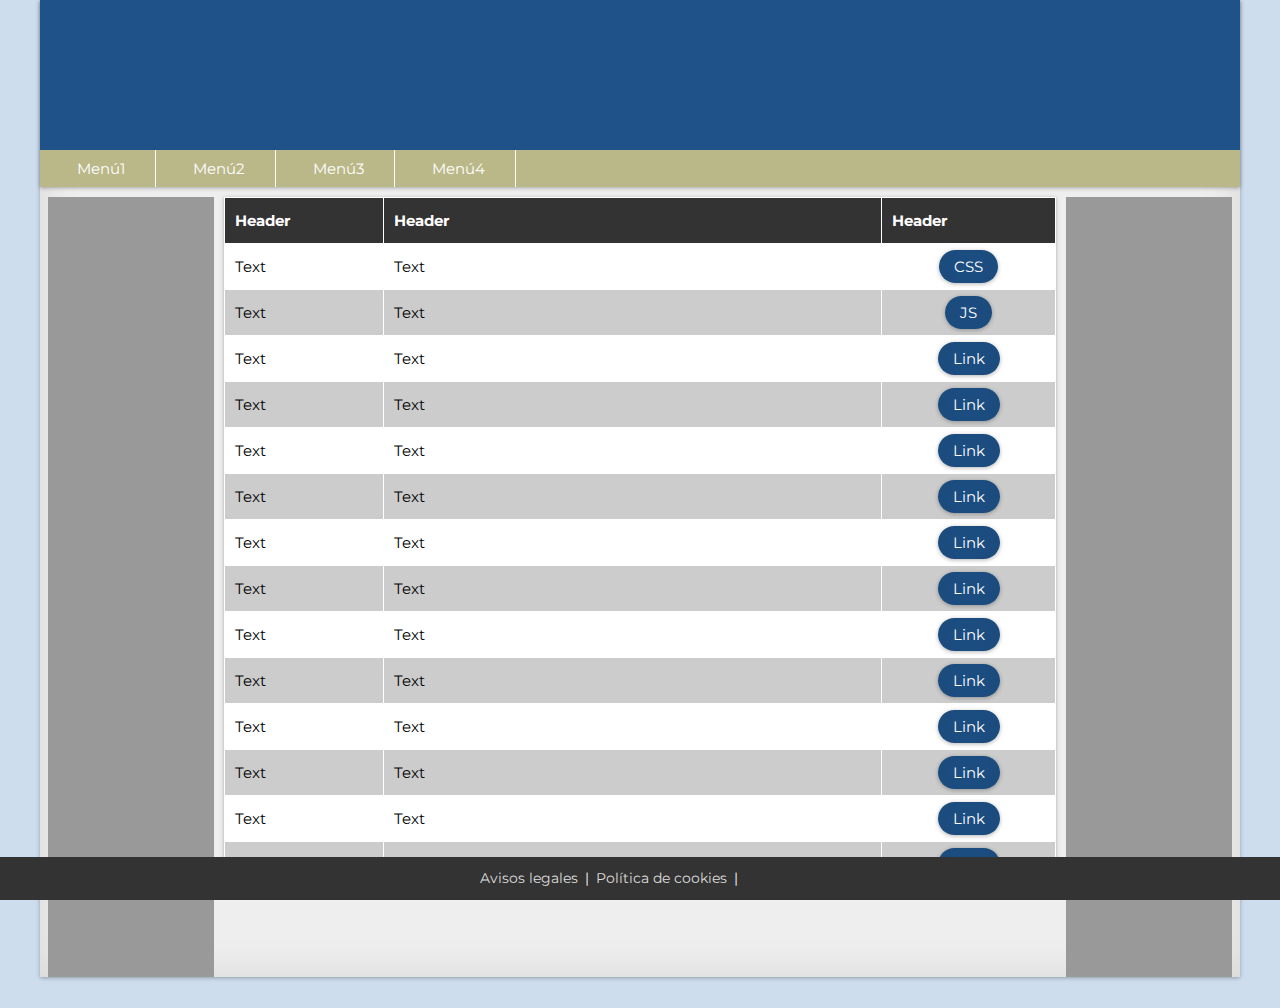
<file: index.html>
<!doctype html>
<html lang="es">
<head>
	<!-- Meta tags -->
	<meta charset="utf-8">
	<meta name="viewport" content="width=device-width, initial-scale=1, shrink-to-fit=no">
	<meta name="title" content="Mockup EcommFarm">
	<meta name="description" content="Ejercicio maquetación">

	<!-- Reseteamos valores NAVEGADORES -->
	<link rel="stylesheet" href="css/reset.css">

	<!-- CSS -->
	<link rel="stylesheet" href="css/estilo.css">

	<!-- Fonts -->
	<link href="https://fonts.googleapis.com/css?family=Montserrat" rel="stylesheet">

	<!-- Font Awesome -->
	<link rel="stylesheet" href="https://use.fontawesome.com/releases/v5.6.3/css/all.css" integrity="sha384-UHRtZLI+pbxtHCWp1t77Bi1L4ZtiqrqD80Kn4Z8NTSRyMA2Fd33n5dQ8lWUE00s/" crossorigin="anonymous">

	<title>Mockup EcommFarm</title>

</head>
<body>
	<div class="container sombra">
		<!-- HEADER / MENÚ -->
		<header>
			<div class="contentHeader sombra">
				<div class="cabecera">
					<span></span>
				</div>
				<nav class="menu">
					<ul>
						<li><a href="#" class="active"><i class="far fa-clone"></i><span class="queryNone">Menú1</span></a></li>
						<li><a href="#"><i class="fas fa-landmark"></i><span class="queryNone">Menú2</span></a></li>
						<li><a href="#"><i class="fas fa-sitemap"></i><span class="queryNone">Menú3</span></a></li>
						<li><a href="#"><i class="fas fa-globe"></i><span class="queryNone">Menú4</span></a></li>
					</ul>
				</nav>
			</div>
		</header>
		
		<!-- CONTENIDO CENTRAL -->
		<div class="contentBody">

			<!-- CONTENT IZQ -->
			<aside>
				<div class="izq"></div>
			</aside>
			<!-- TABLA -->
			<section>
				<div class="tablaContent">
					<table class="sombra">
						<tbody>
							<tr>
								<th>Header</th>
								<th>Header</th>
								<th>Header</th>
							</tr>
							<tr>
								<td>Text</td>
								<td>Text</td>
								<td><a href="#popup">CSS</a></td>
							</tr>
							<tr>
								<td>Text</td>
								<td>Text</td>
								<td><a href="#" onclick="showModal();">JS</a></td>
							</tr>
							<tr>
								<td>Text</td>
								<td>Text</td>
								<td><a href="#popup2">Link</a></td>
							</tr>
							<tr>
								<td>Text</td>
								<td>Text</td>
								<td><a href="#popup3">Link</a></td>
							</tr>
							<tr>
								<td>Text</td>
								<td>Text</td>
								<td><a href="#popup4">Link</a></td>
							</tr>
							<tr>
								<td>Text</td>
								<td>Text</td>
								<td><a href="#popup5">Link</a></td>
							</tr>
							<tr>
								<td>Text</td>
								<td>Text</td>
								<td><a href="#popup6">Link</a></td>
							</tr>
							<tr>
								<td>Text</td>
								<td>Text</td>
								<td><a href="#popup7">Link</a></td>
							</tr>
							<tr>
								<td>Text</td>
								<td>Text</td>
								<td><a href="#popup8">Link</a></td>
							</tr>
							<tr>
								<td>Text</td>
								<td>Text</td>
								<td><a href="#popup9">Link</a></td>
							</tr>
							<tr>
								<td>Text</td>
								<td>Text</td>
								<td><a href="#popup10">Link</a></td>
							</tr>
							<tr>
								<td>Text</td>
								<td>Text</td>
								<td><a href="#popup11">Link</a></td>
							</tr>
							<tr>
								<td>Text</td>
								<td>Text</td>
								<td><a href="#popup12">Link</a></td>
							</tr>
							<tr>
								<td>Text</td>
								<td>Text</td>
								<td><a href="#popup13">Link</a></td>
							</tr>
						</tbody>
					</table>
				</div>
				
				<!-- CONTENT VENTANA -->
				<div id="popup">
					<div class="popup-contenedor">
						<h2>Ventana</h2>
						<p>Ventana creada con CSS.</p>
						<p>Lorem ipsum dolor sit amet, consectetur adipisicing elit. Commodi temporibus repellat, adipisci, cupiditate officia voluptatibus natus eligendi qui, eius consequatur nisi quaerat quae? Quis assumenda minima quo aliquid magnam alias?</p>
						<a class="popup-cerrar" href="#">X</a>
					</div>
				</div>
				<div id="window" class="ventana">
					<div class="popup-contenedor">
						<h2>Ventana 2</h2>
						<p>Ventana creada con JS y CSS.</p>
						<p>Lorem ipsum dolor sit amet, consectetur adipisicing elit. Dolore deleniti adipisci architecto dicta, fugit sapiente vero dolorem maiores quas, quidem earum recusandae! Veniam accusamus ea ipsum corrupti eveniet, nostrum nemo?</p>
						<a href="#close" class="popup-cerrar" onclick="CloseModal();">X</a>
					</div>
				</div>
				<div id="popup2">
					<div class="popup-contenedor">
						<p>Ventana 3</p>
						<p>Lorem ipsum dolor sit amet, consectetur adipisicing elit. Placeat voluptatibus, tempora recusandae rem soluta pariatur inventore, deleniti, dolores ad sit vitae architecto ea neque? Quos doloremque impedit animi consequatur expedita.</p>
						<a class="popup-cerrar" href="#">X</a>
					</div>
				</div>
				<div id="popup3">
					<div class="popup-contenedor">
						<p>Ventana 4</p>
						<p>Lorem ipsum dolor sit amet, consectetur adipisicing elit. Placeat voluptatibus, tempora recusandae rem soluta pariatur inventore, deleniti, dolores ad sit vitae architecto ea neque? Quos doloremque impedit animi consequatur expedita.</p>
						<a class="popup-cerrar" href="#">X</a>
					</div>
				</div>
				<div id="popup4">
					<div class="popup-contenedor">
						<p>Ventana 5</p>
						<p>Lorem ipsum dolor sit amet, consectetur adipisicing elit. Placeat voluptatibus, tempora recusandae rem soluta pariatur inventore, deleniti, dolores ad sit vitae architecto ea neque? Quos doloremque impedit animi consequatur expedita.</p>
						<a class="popup-cerrar" href="#">X</a>
					</div>
				</div>
				<div id="popup5">
					<div class="popup-contenedor">
						<p>Ventana 6</p>
						<p>Lorem ipsum dolor sit amet, consectetur adipisicing elit. Placeat voluptatibus, tempora recusandae rem soluta pariatur inventore, deleniti, dolores ad sit vitae architecto ea neque? Quos doloremque impedit animi consequatur expedita.</p>
						<a class="popup-cerrar" href="#">X</a>
					</div>
				</div>
				<div id="popup6">
					<div class="popup-contenedor">
						<p>Ventana 7</p>
						<p>Lorem ipsum dolor sit amet, consectetur adipisicing elit. Placeat voluptatibus, tempora recusandae rem soluta pariatur inventore, deleniti, dolores ad sit vitae architecto ea neque? Quos doloremque impedit animi consequatur expedita.</p>
						<a class="popup-cerrar" href="#">X</a>
					</div>
				</div>
				<div id="popup7">
					<div class="popup-contenedor">
						<p>Ventana 8</p>
						<p>Lorem ipsum dolor sit amet, consectetur adipisicing elit. Placeat voluptatibus, tempora recusandae rem soluta pariatur inventore, deleniti, dolores ad sit vitae architecto ea neque? Quos doloremque impedit animi consequatur expedita.</p>
						<a class="popup-cerrar" href="#">X</a>
					</div>
				</div>
				<div id="popup8">
					<div class="popup-contenedor">
						<p>Ventana 9</p>
						<p>Lorem ipsum dolor sit amet, consectetur adipisicing elit. Placeat voluptatibus, tempora recusandae rem soluta pariatur inventore, deleniti, dolores ad sit vitae architecto ea neque? Quos doloremque impedit animi consequatur expedita.</p>
						<a class="popup-cerrar" href="#">X</a>
					</div>
				</div>
				<div id="popup9">
					<div class="popup-contenedor">
						<p>Ventana 10</p>
						<p>Lorem ipsum dolor sit amet, consectetur adipisicing elit. Placeat voluptatibus, tempora recusandae rem soluta pariatur inventore, deleniti, dolores ad sit vitae architecto ea neque? Quos doloremque impedit animi consequatur expedita.</p>
						<a class="popup-cerrar" href="#">X</a>
					</div>
				</div>
				<div id="popup10">
					<div class="popup-contenedor">
						<p>Ventana 11</p>
						<p>Lorem ipsum dolor sit amet, consectetur adipisicing elit. Placeat voluptatibus, tempora recusandae rem soluta pariatur inventore, deleniti, dolores ad sit vitae architecto ea neque? Quos doloremque impedit animi consequatur expedita.</p>
						<a class="popup-cerrar" href="#">X</a>
					</div>
				</div>
				<div id="popup11">
					<div class="popup-contenedor">
						<p>Ventana 12</p>
						<p>Lorem ipsum dolor sit amet, consectetur adipisicing elit. Placeat voluptatibus, tempora recusandae rem soluta pariatur inventore, deleniti, dolores ad sit vitae architecto ea neque? Quos doloremque impedit animi consequatur expedita.</p>
						<a class="popup-cerrar" href="#">X</a>
					</div>
				</div>
				<div id="popup12">
					<div class="popup-contenedor">
						<p>Ventana 13</p>
						<p>Lorem ipsum dolor sit amet, consectetur adipisicing elit. Commodi, aliquid quaerat hic quas dolorem ratione delectus error, molestias deleniti nulla quidem omnis, officiis cum quia voluptatibus eius facere, veritatis ipsum.Lorem ipsum dolor sit amet, consectetur adipisicing elit. Rem, placeat, cupiditate? Nihil fuga at atque exercitationem? Reiciendis recusandae repellendus exercitationem facilis in laborum id quos nisi delectus, officiis omnis quia.</p>
						<a class="popup-cerrar" href="#">X</a>
					</div>
				</div>
			</section>

			<!-- CONTENT DERCH -->
			<aside>
				<div class="derch"></div>
			</aside>
		</div>

		<!-- FOOTER -->
		<footer>
			<div class="contentFooter">
				<p>
					<span class="queryNone" ><a href="#">Avisos legales</a>|<a href="#">Política de cookies</a>| </span>
					<a href="#"><i class="fab fa-facebook-f"></i></a>
					<a href="#"><i class="fab fa-twitter"></i></a>
					<a href="#"><i class="fab fa-instagram"></i></a>
					<a href="#"><i class="fab fa-youtube"></i></a>
					<a href="#"><i class="far fa-eye"></i></a>
				</p>
			</div>
		</footer>
	</div>
	
	<!-- Scripts -->
	<script>
		function showModal() {
			document.getElementById('window').style.display = 'block';
		}
		function CloseModal() {
			document.getElementById('window').style.display = 'none';
		}
	</script>
	<script src="https://code.jquery.com/jquery-3.3.1.slim.min.js" integrity="sha384-q8i/X+965DzO0rT7abK41JStQIAqVgRVzpbzo5smXKp4YfRvH+8abtTE1Pi6jizo" crossorigin="anonymous"></script>
</body>
</html>
</file>
<file: css/estilo.css>
html {
	font-size: 15px;
}
body{
	text-align: center;
	font-family: 'Montserrat', sans-serif;
	background: #ceddee;
}
html, body {
	height: 100%;
	width: 100%;
}

/* CONTENEDOR */
.container{
	display: inline-block;
	background: #eee;
	width: 1200px;
	text-align: left;
	position: relative;
	min-height: 100%;
}

/* CABECERA */
.cabecera{
	height: 150px;
	background-color: #1e5288;
}

/* MENÚ NAVEGACIÓN */
ul li { 
	margin-right: -4px; 
}
.menu{
	background-color: #bab788;
}
.menu ul {
	list-style: none;
}
.menu ul li {
	display: inline-block;
	border-right: 1px solid #fff;
}
.menu ul li a {
	color: #fff;
	text-decoration: none;
	display: block;
	padding: 10px 30px;
	-webkit-transition: all .2s ease;
	-moz-transition: all .2s ease;
	transition: all .2s ease;
}
.menu ul li a i {
	font-size: 1.1rem;
	margin-right: 7px;
}
.menu ul li a:hover{
	background-color: #1e5288;
	-webkit-transition: all .2s ease;
	-moz-transition: all .2s ease;
	transition: all .2s ease;
}

/* CONTENIDO */
.contentBody {
	display: grid;
	grid-template-columns: 1fr 5fr 1fr;
	column-gap:10px ;
	min-height: 100%;
	margin: 0 8px;
}

/* LATERALES */
.izq, .derch{
	height: 780px;
	background-color: #999;
	margin-top: 10px;
}

/* TABLA DATOS */
section {
	width: 100%;
	margin-top: 10px;
}
.tablaContent {
	width: 100%;
	text-align: center;
	padding-bottom: 60px;
}
table {
	width: 100%;
	text-align: left;
} 
.tablaContent tr, .tablaContent td, .tablaContent th {
	border: 1px solid #fff;
	padding: 15px 10px;
}
table td a:nth-child(1n) {
	text-decoration: none;
	padding: 7px 15px;
	color: #ffffff;
	background-color: #1e5288;
	border-radius: 20px;
	text-align: center;
	transition:all .3s ease;
}
table td:nth-child(3) {
	text-align: center;
}
table td:nth-child(2) {
	width: 60%;
}
table tr:nth-child(1) {
	background-color: #333;
	color: #fff;
}
table td a:hover {
	background-color:#87a0ba;
	transition:all .3s ease;
}
tr:nth-child(odd) {
	background-color: #ccc;
}
tr:nth-child(even) {
	background-color: #fff;
}

/* FOOTER */
footer {
	/* Footer siempre presente */
	position: fixed;
	left: 0;
	bottom: 0;
	width: 100%;
	background-color: #333;
	color: white;
	text-align: center;
	font-size: .9rem;
}
.contentFooter {
	width: 100%;
	height: 100%;
	background-color: #333;
	display: inline-block;
	text-align: center;
	padding: 15px 0;
}
.contentFooter a {
	color: #ddd;
	text-decoration: none;
	margin: 3px 7px;
}
.contentFooter i {
	margin: 3px 0;
	color: #ddd;
	-webkit-transition: all .2s ease;
	-moz-transition: all .2s ease;
	transition: all .2s ease;
}
.contentFooter a:hover, .contentFooter i:hover {
	color: #fff;
	-webkit-transition: all .2s ease;
	-moz-transition: all .2s ease;
	transition: all .2s ease;
}

/* VENTANAS EMERGENTES */
div[id*="popup"] {
	visibility: hidden;
	opacity: 0;
	margin-top: -300px;
	position: absolute;
}
div[id*="popup"]:target	{
	visibility:visible;
	opacity: 1;
	background-color: rgba(0,0,0,0.8);
	position: fixed;
	top:0;
	left:0;
	right:0;
	bottom:0;
	margin:0;
	z-index: 999;
	transition:all .2s ease;
	text-align: center;
}
.popup-contenedor {
	position: relative;
	margin: 4% auto;
	padding:12px 40px;
	background-color: #fafafa;
	color:#333;
	border-radius: 5px;
	width:50%;
	font-size: 1.1rem;
	text-align: left;
}
a.popup-cerrar {
	position: absolute;
	top:-10px;
	right:-10px;
	background-color: #CF1313;
	padding:4px 8px;
	font-size: 1.5rem;
	text-decoration: none;
	border-radius: 20px;
	color:#fff;  
	transition: all .2s ease; 
}
a.popup-cerrar:hover {
	background-color: #D64B4B;
	transition: all .2s ease;
}
.ventana {
	width: 100%;
	position: absolute;
	top: 0;
	right: 0;
	bottom: 0;
	left: 0;
	background: rgba(0,0,0,0.8);
	z-index: 999;
	display:none;
	-webkit-transition: all .2s ease;
	-moz-transition: all .2s ease;
	transition: all .2s ease;
}

/* TEXTO DENTRO DE VENTANAS */
div .popup-contenedor h2, div .popup-contenedor p { margin-bottom: 1rem; line-height: 1.5rem;}
.popup-contenedor h2 {
	display: inline-block;
	color: #fff;
	text-align: center;
	font-weight: 900;
	background: #666;
	padding: 10px;
	border-radius: 10px 10px 10px 10px;
	-moz-border-radius: 10px 10px 10px 10px;
	-webkit-border-radius: 10px 10px 10px 10px;
	border: 0px solid #000000;
}
.popup-contenedor p:first-child { font-weight: 900; }

/* SOMBRA TABLA */
.sombra, td a {
	position:relative;
	-webkit-box-shadow:0 1px 4px rgba(0, 0, 0, 0.3), 0 0 40px rgba(0, 0, 0, 0.1) inset;
	-moz-box-shadow:0 1px 4px rgba(0, 0, 0, 0.3), 0 0 40px rgba(0, 0, 0, 0.1) inset;
	box-shadow:0 1px 4px rgba(0, 0, 0, 0.3), 0 0 40px rgba(0, 0, 0, 0.1) inset;
}
.sombra:after, td a:after {
	right:10px;
	left:auto;
	-webkit-transform:skew(8deg) rotate(3deg);
	-moz-transform:skew(8deg) rotate(3deg);
	-ms-transform:skew(8deg) rotate(3deg);
	-o-transform:skew(8deg) rotate(3deg);
	transform:skew(8deg) rotate(3deg);
}

/* --- RESPONSIVE --- */
/* DESKTOPS */
@media (max-width: 1199px) {
	.container { 
		width: 100%;
	}
}
/* NETBOOKS */
/* @media (max-width: 991px) {
	.container { 
		width: 100%;
	}
} */
/* TABLETS */
@media (max-width: 782px) {
	.container { 
		width: 100%;
	}
	.contentBody {
		margin-top: 185px;
		grid-template-columns: 1fr;
	}
	.menu ul {
		display: grid;
		grid-template-columns: 1fr 1fr 1fr 1fr;
	}
	.menu ul li {
		margin: 0; 
	}
	.menu ul li:nth-child(4) {
		border-right: none;
	}
	.menu ul li a {
		text-align: center;
		border: none;
	}
	.tablaContent {
		padding-bottom: 0;
	}
	/* Cabecera Fija */
	.contentHeader {
		position: fixed;
		width: 100%;
		top: 0;
		z-index: 999;
	}
	.izq, .derch{
		height: 135px;
		margin-top: 10px;
	}
	.derch {margin-top: 15px;}
	/* Footer al final */
	footer {
		position: relative;
	}
}
/* SMART PHONES */
@media (max-width: 574px) {
	.cabecera{
		height: 100px;
	}
	.contentBody {
		margin-top: 147px;
	}
	.izq{
		margin: 0;
	}
	.menu ul li a i {
		font-size: 1.8rem;
	}
	.menu ul li a{
		padding: 10px 0;
	}	

	.contentFooter {
		padding: 10px 0;
	}
	.contentFooter i {
		font-size: 1.3rem;
	}
	.queryNone {
		display: none;
	}
}
</file>
